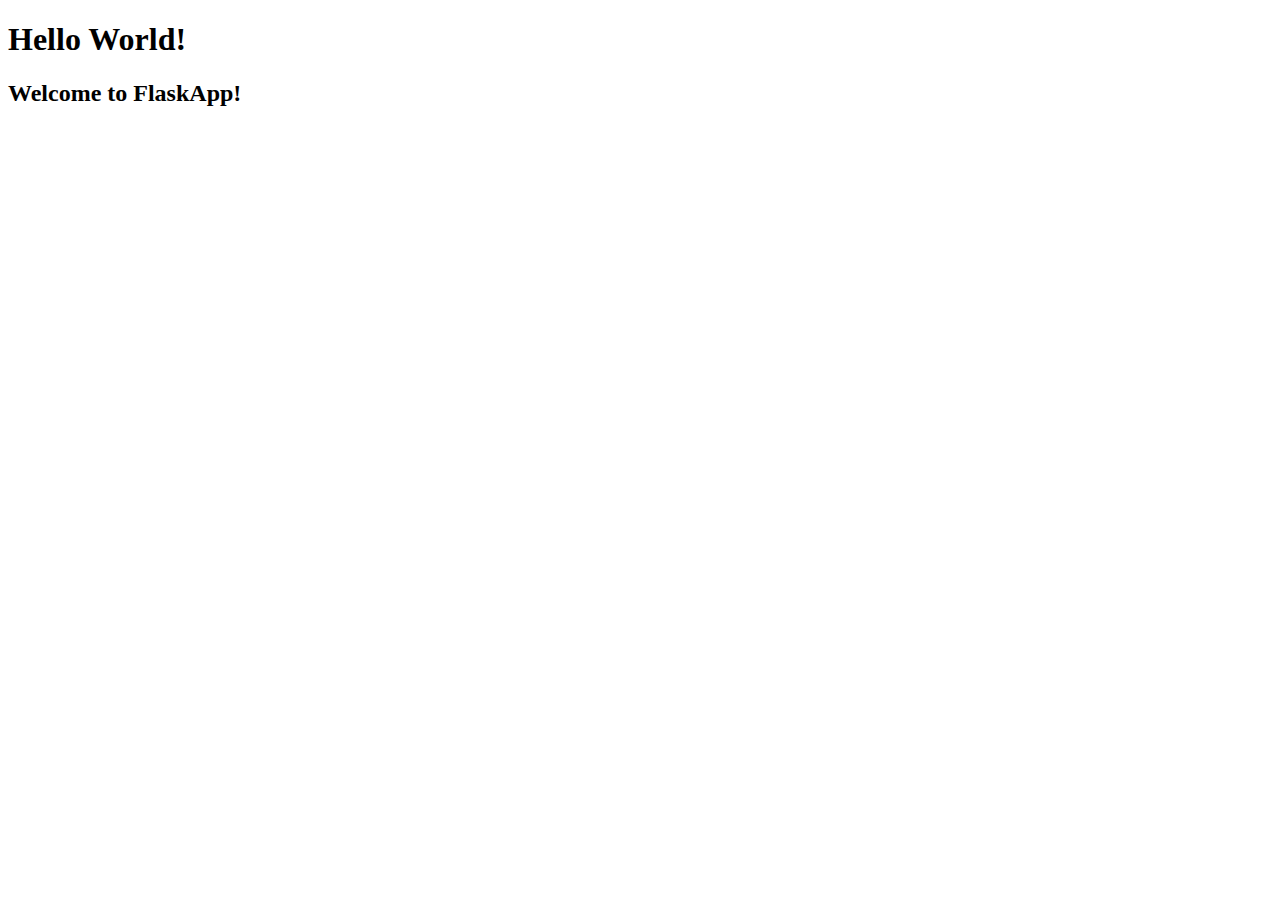
<file: backend/templates/index.html>
<!DOCTYPE html>
<html lang="en">
<head>
    <meta charset="UTF-8">
    <title>Secret MP3 Maker</title>
</head>
<body>
    <h1 class="titleBoi">Hello World!</h1>
    <h2>Welcome to FlaskApp!</h2>
</body>
</html>
</file>
